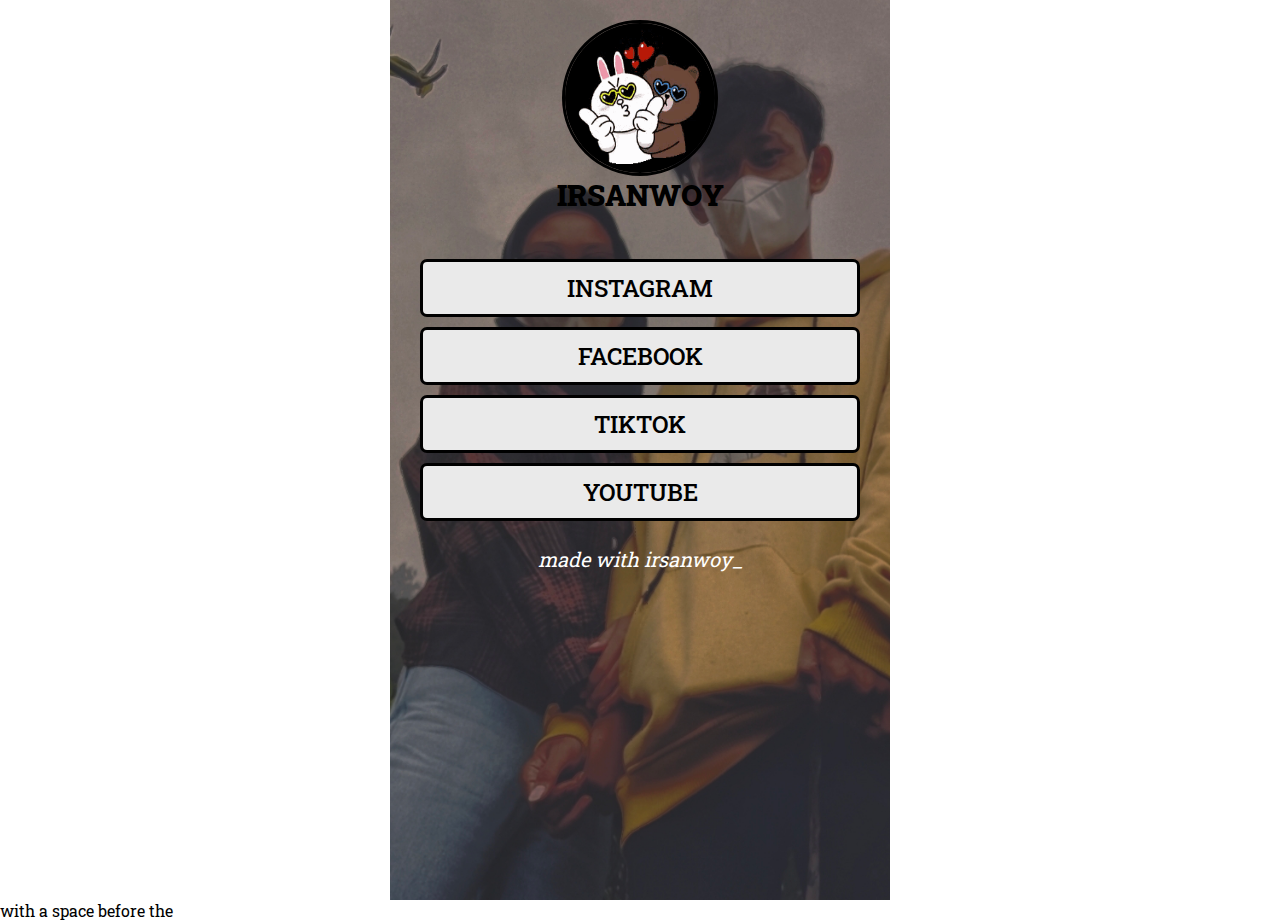
<file: index.html>
<!DOCTYPE html>
<html lang="en">

<head>
    <meta charset="UTF-8">
    <meta http-equiv="X-UA-Compatible" content="IE=edge">
    <meta name="viewport" content="width=device-width, initial-scale=1.0">
    <link rel="preconnect" href="https://fonts.googleapis.com">
    <link rel="preconnect" href="https://fonts.gstatic.com" crossorigin>
    <link href="https://fonts.googleapis.com/css2?family=Bebas+Neue&family=Roboto+Slab:wght@600&display=swap"
        rel="stylesheet">
    <link rel="stylesheet" href="https://cdnjs.cloudflare.com/ajax/libs/animate.css/4.1.1/animate.min.css" />
    <title>LinkTreeIrsanwoy</title>
    <link rel="stylesheet" href="style.css">
</head>

<body>
    <div class="container animate__animated animate__zoomIn">
        <!-- profil -->
        <div class="profil">
            <img src="gif.gif" alt="error image" class="animate__animated animate__pulse animate__infinite">
            <p class="animate__animated animate__pulse animate__infinite">IRSANWOY</p>
        </div>
        <!-- link -->
        <div class="link">
            <a href="#" target="_blank" class="animate__animated animate__bounceInLeft">instagram</a>
            <a href=" #" target="_blank" class="animate__animated animate__bounceInLeft animate__delay-1s">facebook</a>
            <a href=" #" target="_blank" class="animate__animated animate__bounceInLeft animate__delay-2s">tiktok</a>
            <a href="#" target="_blank" class="animate__animated animate__bounceInLeft animate__delay-3s">youtube</a>
        </div>
        <!-- footer -->
        <div class="footer">
            <i>made with irsanwoy_</i>
        </div>
    </div>
    <div class="audio">

        <audio src="floating.mp3" preload="auto" autoplay loop></audio>with a space before the
    </div>
</body>

</html>
</file>
<file: style.css>
* {
  margin: 0;
  padding: 0;
}
html {
  font-family: 'Bebas Neue', cursive;
font-family: 'Roboto Slab', serif;
}
.container {
  max-width: 500px;
  margin: 0 auto;
  background-color: red;
  height: 100vh;
  background-image: url(backround.jpg);
  background-position: center;
  background-size: cover;
  background-attachment: fixed;
}
.profil {
  display: flex;
  flex-direction: column;
  align-items: center;
  justify-content: center;
  padding: 20px;
}
.profil>img {
  width: 150px;
  height: 150px;
  border: 3px solid black;
  border-radius: 100%;
}
.profil>p {
  font-size: 1.8em;
  font-weight: 900;
  text-transform: capitalize;
  text-align: center;
}
.link {
  display: flex;
  justify-content: center;
  flex-direction: column;
  padding: 20px;
  
}
.link>a {
  text-decoration: none;
  color: black;
  font-size: 24px;
  text-align: center;
  border: 3px solid black;
  background-color: #eaeaea;
  border-radius: 7px;
  margin: 5px 10px;
  padding: 10px;
  text-transform: uppercase;
  font-weight: 500;
}
.link a:hover {
  background-color: azure;
}
.footer {
 text-align: center;
}
.footer>i {
  color: white;
  font-size: 20px;
}
</file>
